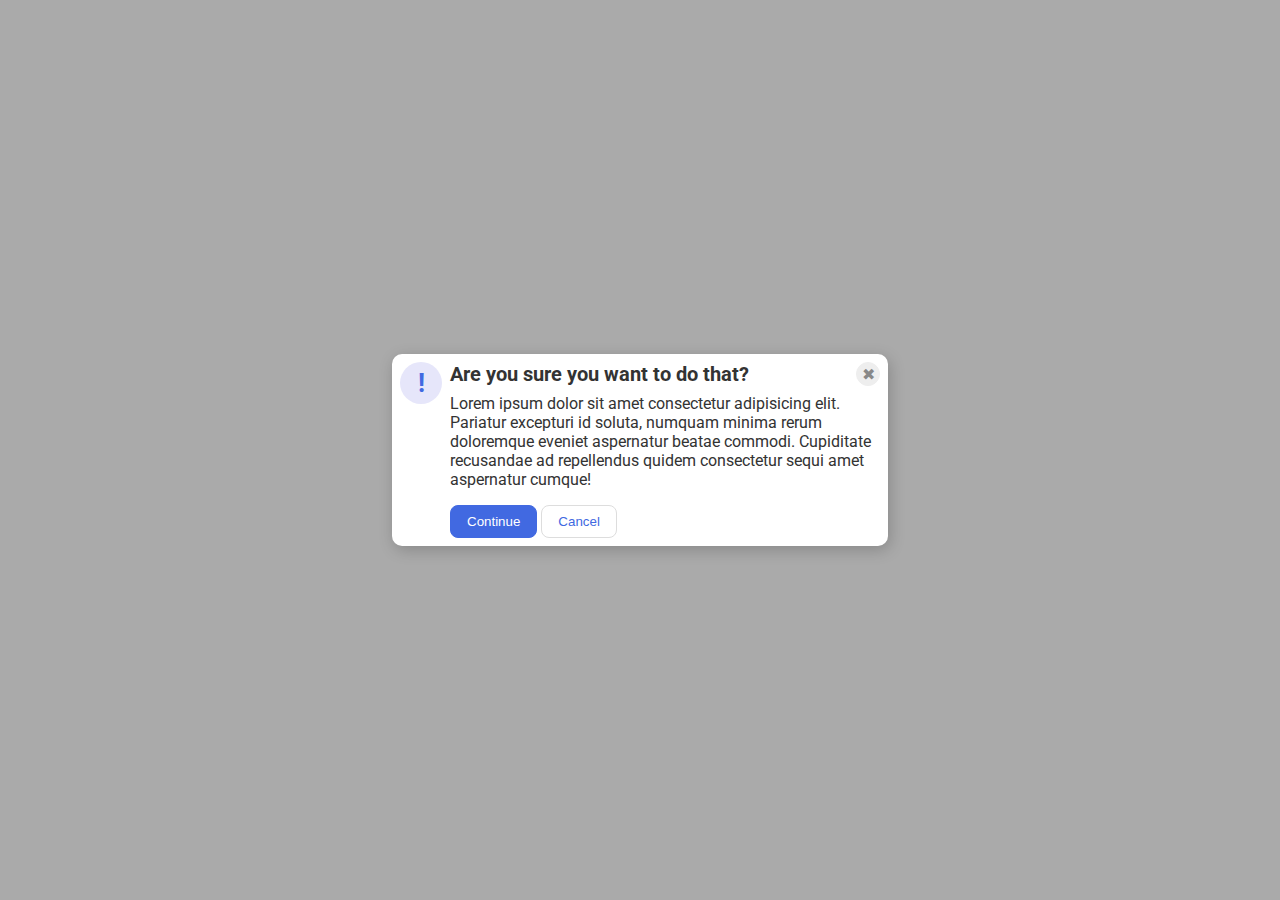
<file: foundations/flex/05-flex-modal/index.html>
<!DOCTYPE html>
<html lang="en">
  <head>
    <meta charset="UTF-8">
    <meta http-equiv="X-UA-Compatible" content="IE=edge">
    <meta name="viewport" content="width=device-width, initial-scale=1.0">
    <link rel="stylesheet" href="style.css">
    <title>Modal</title>
  </head>
  <body>
    <div class="modal">
      <div class="icon">!</div>
      <div class="right">
        <div class="top">
          <div class="header"><strong>Are you sure you want to do that?</strong> </div>
          <button class="close-button">✖</button>
        </div>
        <div class="text">Lorem ipsum dolor sit amet consectetur adipisicing elit. Pariatur excepturi id soluta, numquam minima rerum doloremque eveniet aspernatur beatae commodi. Cupiditate recusandae ad repellendus quidem consectetur sequi amet aspernatur cumque!</div>
        <div class="bottom">
          <button class="continue">Continue</button>
          <button class="cancel">Cancel</button>
        </div>
      </div>
    </div>
  </body>
</html>
</file>
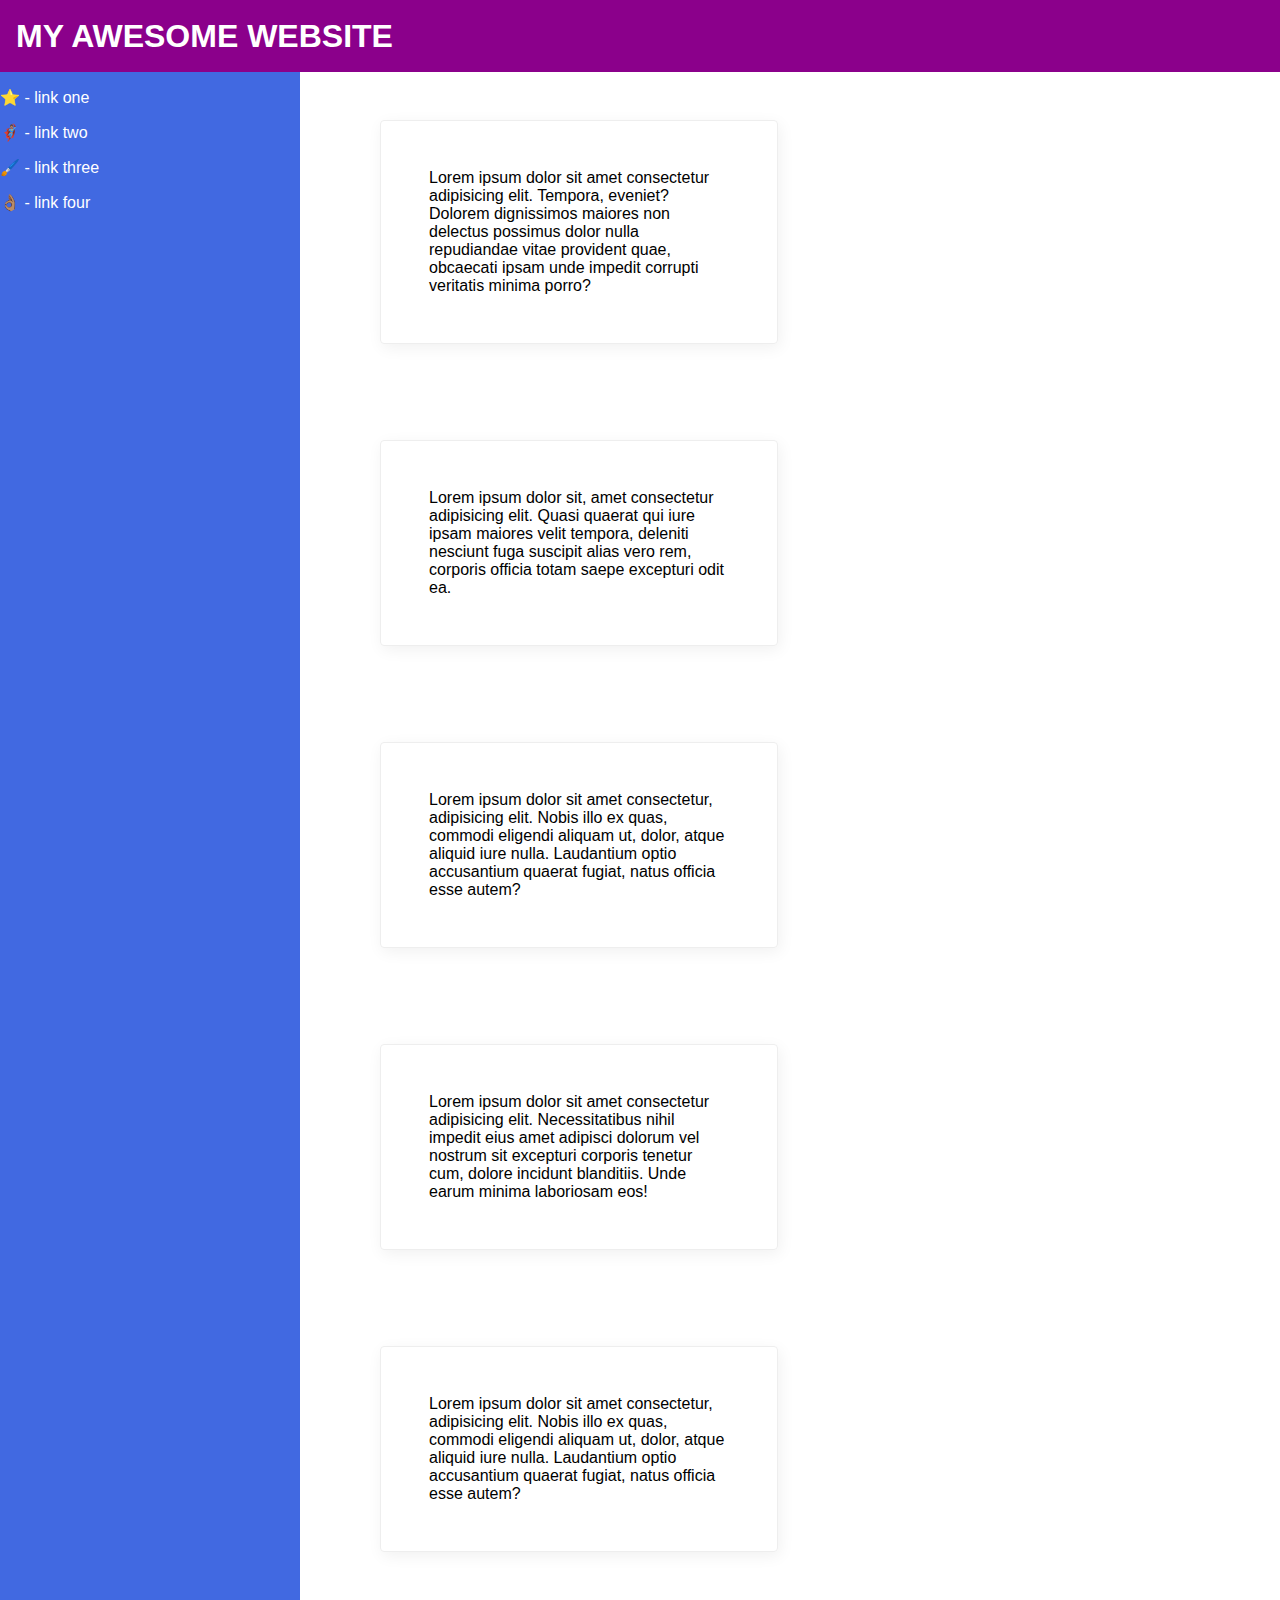
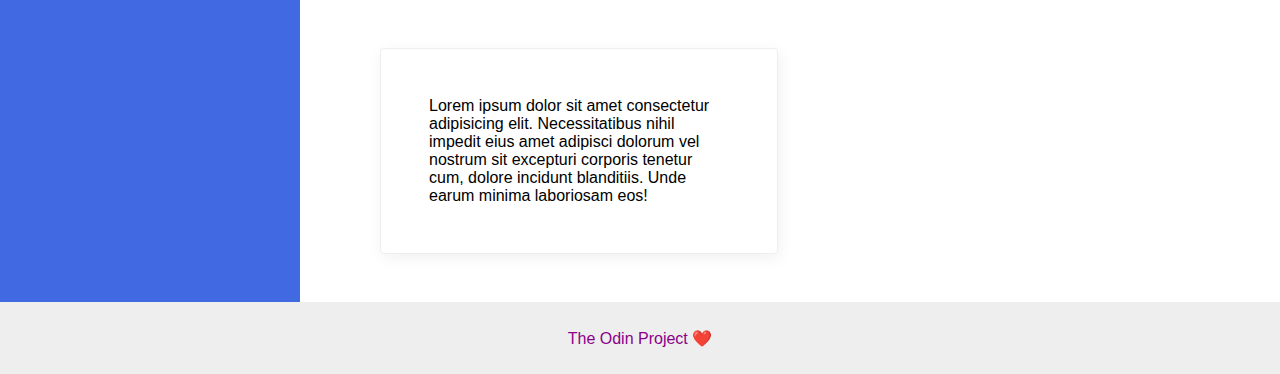
<file: foundations/flex/07-flex-layout-2/index.html>
<!DOCTYPE html>
<html lang="en">
  <head>
    <meta charset="UTF-8">
    <meta http-equiv="X-UA-Compatible" content="IE=edge">
    <meta name="viewport" content="width=device-width, initial-scale=1.0">
    <title>The Holy Grail</title>
    <link rel="stylesheet" href="style.css">
  </head>
  <body>
    <div class="header">
      MY AWESOME WEBSITE
    </div>
    
    <div class="content">
      <div class="sidebar">
        <ul>
          <li><a href="#">⭐ - link one</a></li>
          <li><a href="#">🦸🏽‍♂️ - link two</a></li>
          <li><a href="#">🖌️ - link three</a></li>
          <li><a href="#">👌🏽 - link four</a></li>
        </ul>
      </div>
      <div class="cards">
        <div class="card">Lorem ipsum dolor sit amet consectetur adipisicing elit. Tempora, eveniet? Dolorem dignissimos maiores non delectus possimus dolor nulla repudiandae vitae provident quae, obcaecati ipsam unde impedit corrupti veritatis minima porro?</div>
        <div class="card">Lorem ipsum dolor sit, amet consectetur adipisicing elit. Quasi quaerat qui iure ipsam maiores velit tempora, deleniti nesciunt fuga suscipit alias vero rem, corporis officia totam saepe excepturi odit ea.</div>
        <div class="card">Lorem ipsum dolor sit amet consectetur, adipisicing elit. Nobis illo ex quas, commodi eligendi aliquam ut, dolor, atque aliquid iure nulla. Laudantium optio accusantium quaerat fugiat, natus officia esse autem?</div>
        <div class="card">Lorem ipsum dolor sit amet consectetur adipisicing elit. Necessitatibus nihil impedit eius amet adipisci dolorum vel nostrum sit excepturi corporis tenetur cum, dolore incidunt blanditiis. Unde earum minima laboriosam eos!</div>
        <div class="card">Lorem ipsum dolor sit amet consectetur, adipisicing elit. Nobis illo ex quas, commodi eligendi aliquam ut, dolor, atque aliquid iure nulla. Laudantium optio accusantium quaerat fugiat, natus officia esse autem?</div>
        <div class="card">Lorem ipsum dolor sit amet consectetur adipisicing elit. Necessitatibus nihil impedit eius amet adipisci dolorum vel nostrum sit excepturi corporis tenetur cum, dolore incidunt blanditiis. Unde earum minima laboriosam eos!</div>
      </div>
      </div>
    <div class="footer">
      The Odin Project ❤️
    </div>
  </body>
</html>
</file>
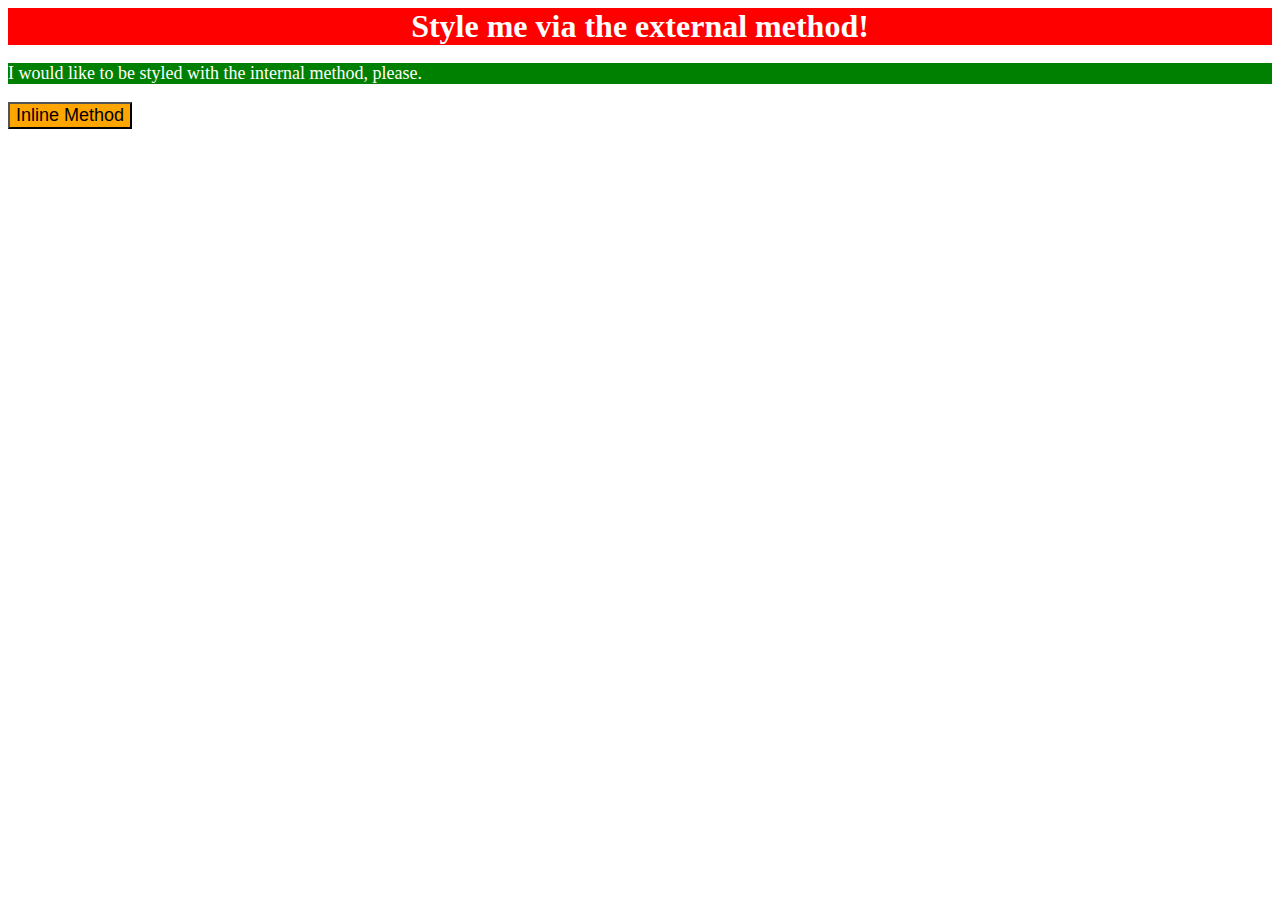
<file: foundations/intro-to-css/01-css-methods/index.html>
<!DOCTYPE html>
<html lang="en">
  <head>
    <style>
      p{
        background-color: green;
        color: white;
        font-size: 18px;
      }
    </style>
    <meta charset="UTF-8">
    <meta http-equiv="X-UA-Compatible" content="IE=edge">
    <meta name="viewport" content="width=device-width, initial-scale=1.0">
    <title>Methods for Adding CSS</title>
    <link rel="stylesheet" href="styles.css">
  </head>
  <body>
    <div>Style me via the external method!</div>
    <p>I would like to be styled with the internal method, please.</p>
    <button style="background-color: orange; font-size: 18px;">Inline Method</button>
  </body>
</html>
</file>
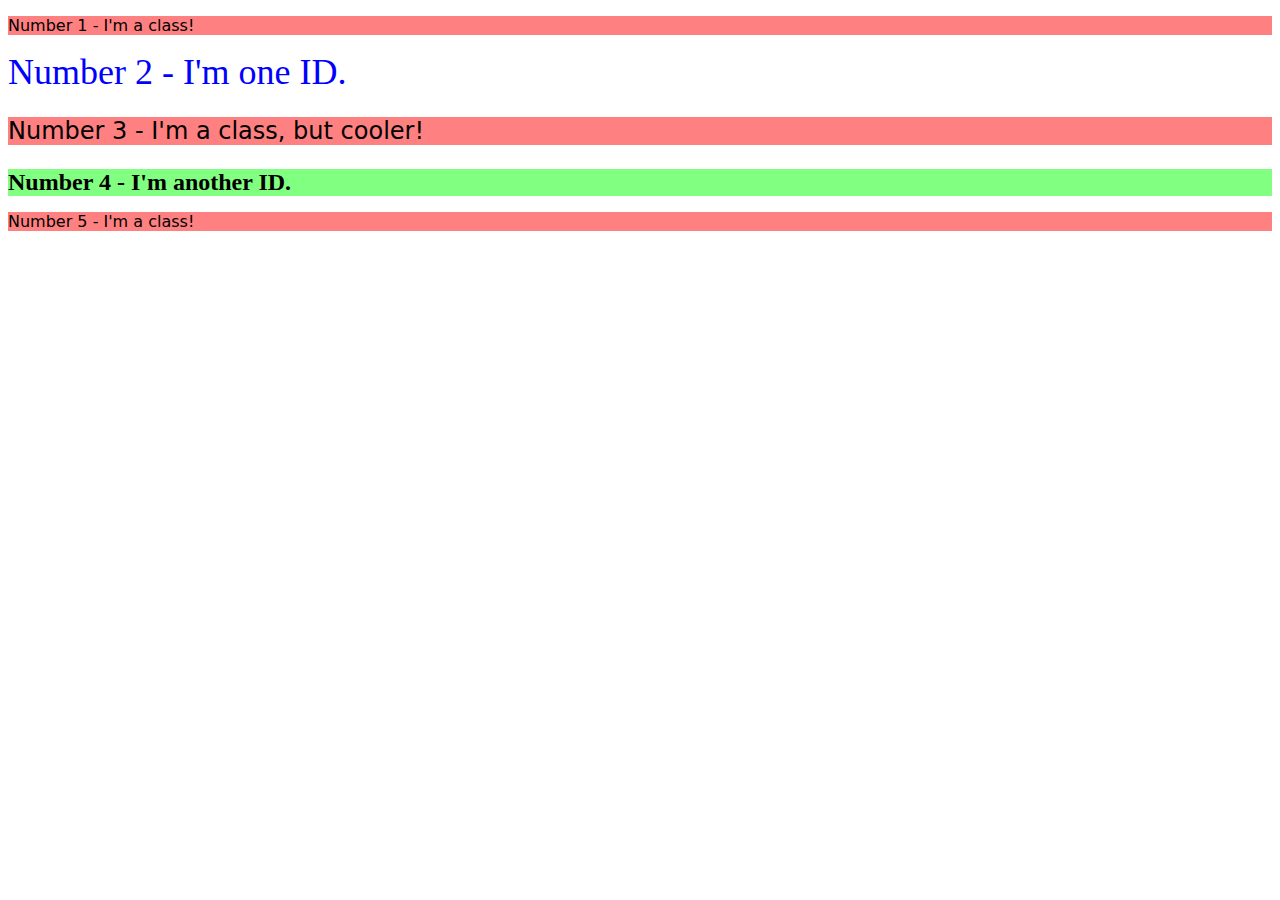
<file: foundations/intro-to-css/02-class-id-selectors/index.html>
<!DOCTYPE html>
<html lang="en">
  <head>
    <meta charset="UTF-8">
    <meta http-equiv="X-UA-Compatible" content="IE=edge">
    <meta name="viewport" content="width=device-width, initial-scale=1.0">
    <title>Class and ID Selectors</title>
    <link rel="stylesheet" href="style.css">
  </head>
  <body>
    <p class="odd">Number 1 - I'm a class!</p>
    <div id="big-even">Number 2 - I'm one ID.</div>
    <p class="mult odd">Number 3 - I'm a class, but cooler!</p>
    <div id="small-even">Number 4 - I'm another ID.</div>
    <p class="odd">Number 5 - I'm a class!</p>
  </body>
</html>
</file>
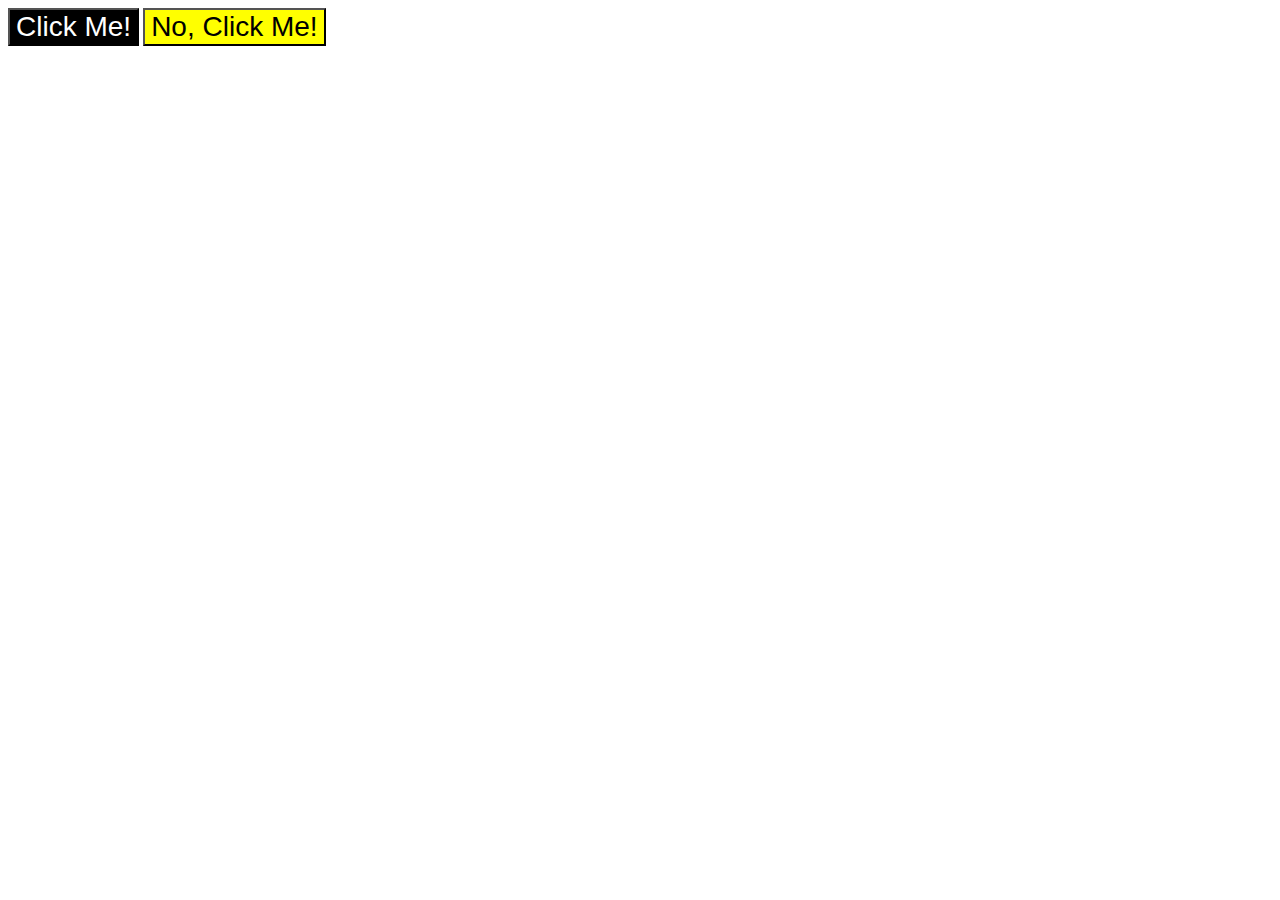
<file: foundations/intro-to-css/03-grouping-selectors/index.html>
<!DOCTYPE html>
<html lang="en">
  <head>
    <meta charset="UTF-8">
    <meta http-equiv="X-UA-Compatible" content="IE=edge">
    <meta name="viewport" content="width=device-width, initial-scale=1.0">
    <title>Grouping Selectors</title>
    <link rel="stylesheet" href="style.css">
  </head>
  <body>
    <button class="me">Click Me!</button>
    <button class="no">No, Click Me!</button>
  </body>
</html>
</file>
<file: foundations/flex/05-flex-modal/style.css>
@import url('https://fonts.googleapis.com/css2?family=Roboto:wght@400;700&display=swap');

html, body {
  height: 100%;
}

body {
  font-family: Roboto, sans-serif;
  margin: 0;
  background: #aaa;
  color: #333;
  /* I'll give you this one for free lol */
  display: flex;
  align-items: center;
  justify-content: center;
}

.modal {
  background: white;
  width: 480px;
  border-radius: 10px;
  box-shadow: 2px 4px 16px rgba(0,0,0,.2);
  display: flex;
  padding: 8px;
}

.icon {
  color: royalblue;
  font-size: 26px;
  font-weight: 700;
  background: lavender;
  width: 42px;
  height: 42px;
  border-radius: 50%;
  display: flex;
  align-items: center;
  justify-content: center;
  flex-shrink: 0;
}

.top{
  display: flex;
  margin-bottom: 8px;
}

.close-button {
  background: #eee;
  border-radius: 50%;
  color: #888;
  font-weight: 400;
  font-size: 16px;
  height: 24px;
  width: 24px;
  display: flex;
  align-items: center;
  justify-content: center;
  border: 1px solid #eee;
  padding: 0;
  margin-left: auto;
  text-align: center;
}

button {
  cursor: pointer;
  padding: 8px 16px;
  border-radius: 8px;
}

button.continue {
  background: royalblue;
  border: 1px solid royalblue;
  color: white;
}

button.cancel {
  background: white;
  border: 1px solid #ddd;
  color: royalblue;
}

.icon{
  display: flex;
  margin-right: 8px;
}

.text{
  display: flex;
  margin-bottom: 16px;
}

.header{
  text-decoration: solid;
  font-size: 20px;
}
</file>
<file: foundations/flex/07-flex-layout-2/style.css>
body {
  font-family: -apple-system, BlinkMacSystemFont, 'Segoe UI', Roboto, Oxygen, Ubuntu, Cantarell, 'Open Sans', 'Helvetica Neue', sans-serif;
  margin: 0;
  min-height: 100vh;
  display: flex;
  flex-direction: column;
}

.header {
  height: 72px;
  background: darkmagenta;
  color: white;
  font-size: 32px;
  font-weight: 900;
  display: flex;
  align-items: center;
  padding-left: 16px;
}

.footer {
  height: 72px;
  background: #eee;
  color: darkmagenta;
  display: flex;
  justify-content: center;
  align-items: center;
}

.content{
  display: flex;
  flex-grow: 1;
  gap: 32px;
}

.sidebar {
  min-width: 300px;
  background: royalblue;
  box-sizing: border-box;
  flex-shrink: 0;
  flex-direction: column;
  justify-content: flex-start;
}

.card {
  border: 1px solid #eee;
  box-shadow: 2px 4px 16px rgba(0,0,0,.06);
  border-radius: 4px;
  width: 300px;
  padding: 48px;
  margin: 48px;
}

.cards{
  display: flex;
  flex-flow: row wrap;

}

a{
  text-decoration: none;
  color: white;
}

ul{
  list-style-type: none;
  display: flex;
  justify-content: flex-start;
  gap: 16px;
  flex-direction: column;
  padding: 0;
}
</file>
<file: foundations/intro-to-css/01-css-methods/styles.css>
div{
    background-color: red;
    color: white;
    font-size: 32px;
    text-align: center;
    font-weight: bold;
}
</file>
<file: foundations/intro-to-css/02-class-id-selectors/style.css>
.odd{
    background-color: #ff8080;
    font-family: 'Verdana', 'DejaVu Sans', sans-serif ;
}
.mult.odd{
    font-size: 24px;
}
#big-even{
    color: blue;
    font-size: 36px;
}
#small-even{
    background-color: #80ff80;
    font-size: 24px;
    font-weight: bold;
}
</file>
<file: foundations/intro-to-css/03-grouping-selectors/style.css>
.me,
.no{
    font-size: 28px;
    font-family: "Helvetica", "Times New Roman", sans-serif;
}
.me{
    background-color: black;
    color: white;
}
.no{
    background-color: yellow;
}
</file>
